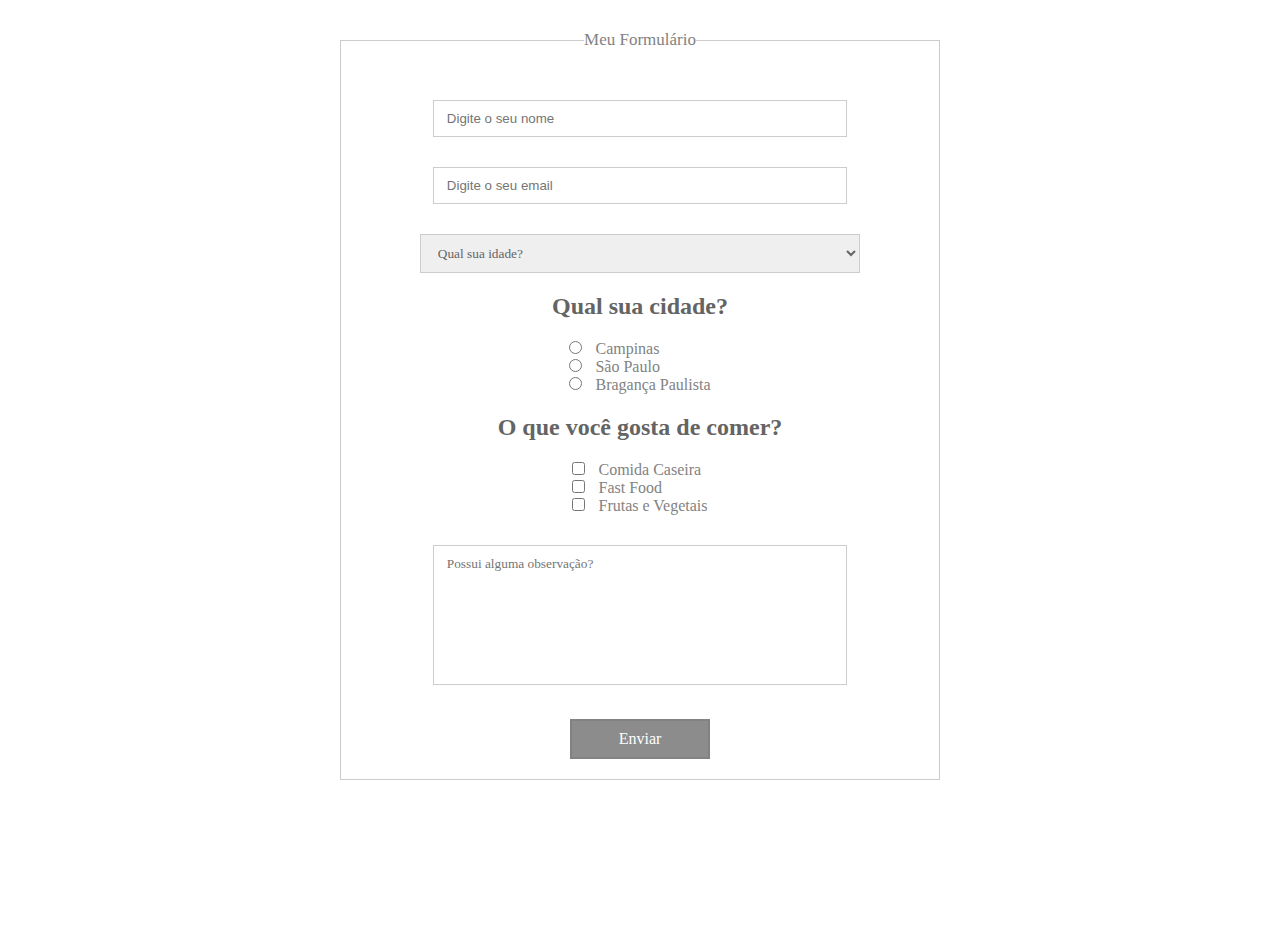
<file: index.html>
<!DOCTYPE html>
<html lang="pt-br">
<head>
    <meta charset="UTF-8">
    <meta name="viewport" content="width=device-width, initial-scale=1.0">
    <link href="css/style.css" rel="stylesheet" >
    <title>Formulario Profissional</title>
</head>
<body>
    <form>
        <fieldset>
        <legend>Meu Formulário</legend>
        <div><input type="text" name="nome" placeholder="Digite o seu nome" /></div>
        <div><input type="text" name="email" placeholder="Digite o seu email" /></div>
        <div>
            <select name="lista">
                <option disabled selected>Qual sua idade?</option>
                <option value="20">20</option>
                <option value="25+">25+</option>
                <option value="40+">40+</option>

            </select>
        </div>

            
            <h2>Qual sua cidade?</h2>
            <div class="input" >
            <div>
            <input type="radio" name="cidade" value="Campinas" /><span>Campinas</span>
            </div>
            <div>
            <input type="radio" name="cidade" value="São Paulo" /><span>São Paulo</span>
            </div>
            <div>
            <input type="radio" name="cidade"  value="Bragança Paulista" /><span>Bragança Paulista</span>
            </div>

            </div>

             <h2>O que você gosta de comer?</h2>
            <div class="input" >
            <div>
            <input type="checkbox" name="cidade[]" value="Comida Caseira" /><span>Comida Caseira</span>
            </div>
            <div>
            <input type="checkbox" name="cidade[]" value="Fast Food" /><span>Fast Food</span>
            </div>
            <div>
            <input type="checkbox" name="cidade[]" value="Frutas e Vegetais" /><span>Frutas e Vegetais</span>
            </div>

            </div>

            <div>
                <textarea name="observação" placeholder="Possui alguma observação?"></textarea>
            </div>

            <div>
                <input type="submit" name="ação" value="Enviar" >
            </div>
    </fieldset>
    </form>
        
</body>
</html>
</file>
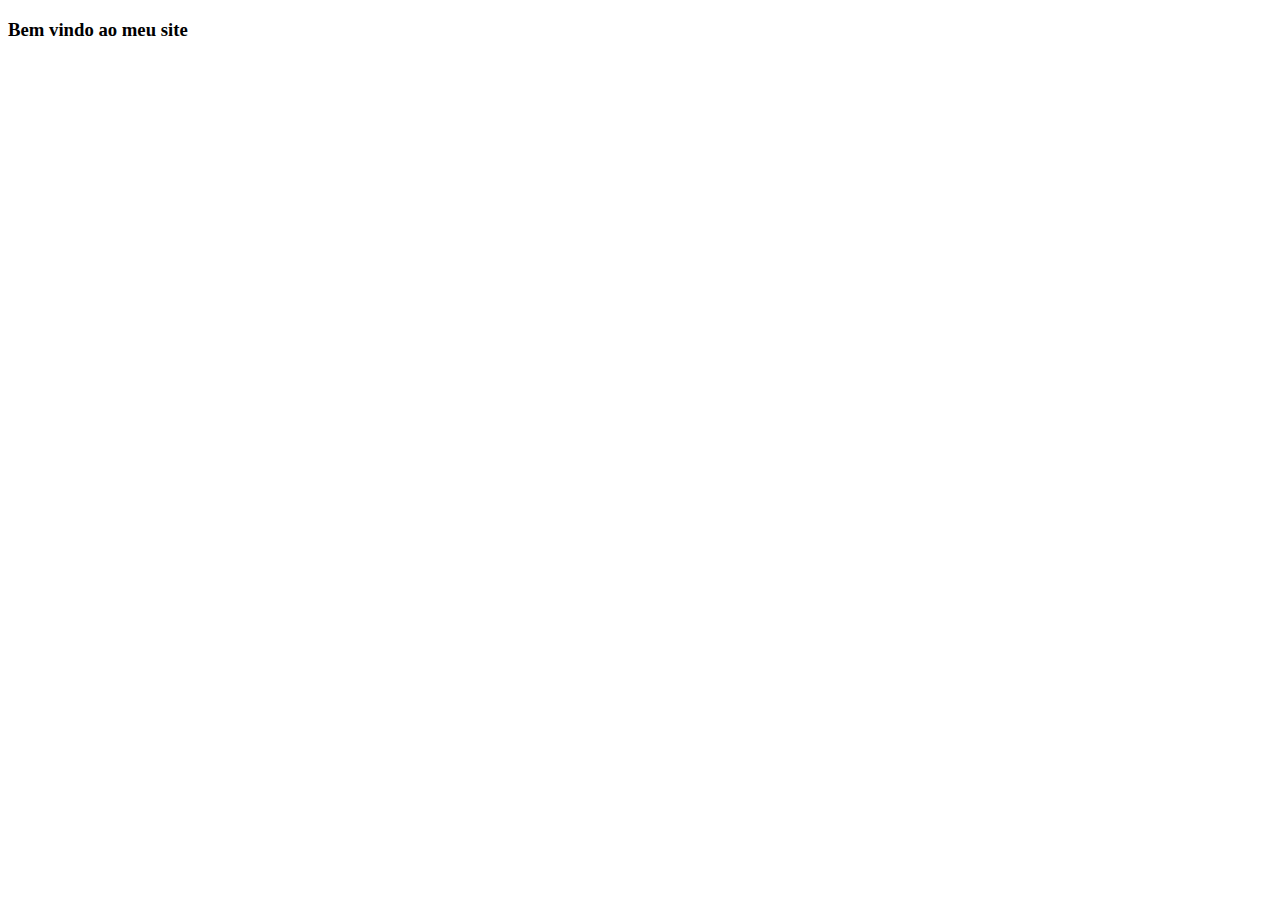
<file: login.html>
<!DOCTYPE html>
<html lang="pt-br">
<head>
    <meta charset="UTF-8">
    <meta name="viewport" content="width=device-width, initial-scale=1.0">
    <title>Site Pietro</title>
</head>
<body>
    
    <h3>Bem vindo ao meu site</h3>

    <script src="script.js"></script>
</body>
</html>
</file>
<file: css/style.css>
* {
    margin: 0;
    padding: 0;
    box-sizing: border-box;
}

html,body {
    height:100%;
}


form
{
    width: 96%;
    max-width: 600px;
    margin: 30px auto;
    text-align:center;
}

form fieldset
{
    padding: 20px 40px;
    border:1px solid #ccc;
}

form legend
{
    font-size: 17px;
    color:rgb(130,130,130)
}

form input[type=text]
{
    margin-top: 30px;
    max-width: 80%;
    width: 80%;
    padding: 10px 13px;
    border: 1px solid #ccc;
}

form input[type=text]:focus, form select:focus, form textarea:focus{
    outline: 0;
}

form select
{
    font-family: tahoma;
    color:rgb(100,100,100);
    width:calc(80% + 26px);
    margin-top:30px;
    padding:10px 13px;
    display:inline-block;
    border: 1px solid #ccc;
}

form h2
{
    margin-top: 20px;
    color: rgb(100,100,100);
}

.input{
    display: inline-block;
    text-align: left;
    margin-top: 20px;
}

.input span{
    margin-left: 13px;
    font-size: 16px;
    color: rgb(130,130,130)
}

form input[type=submit]
{
    font-family: tahoma;
    margin-top: 30px;
    border: 0;
    font-size: 16px;
    width:140px;
    height:40px;
    cursor:pointer;
    border: 2px solid rgb(130,130,130);
    color:white;
    background-color: rgb(140,140,140);
}

form textarea
{
    font-family: tahoma;
    border: 1px solid #ccc;
    margin-top: 30px;
    width: 80%;
    height: 140px;
    padding: 10px 13px;
    resize: none;
}
</file>
